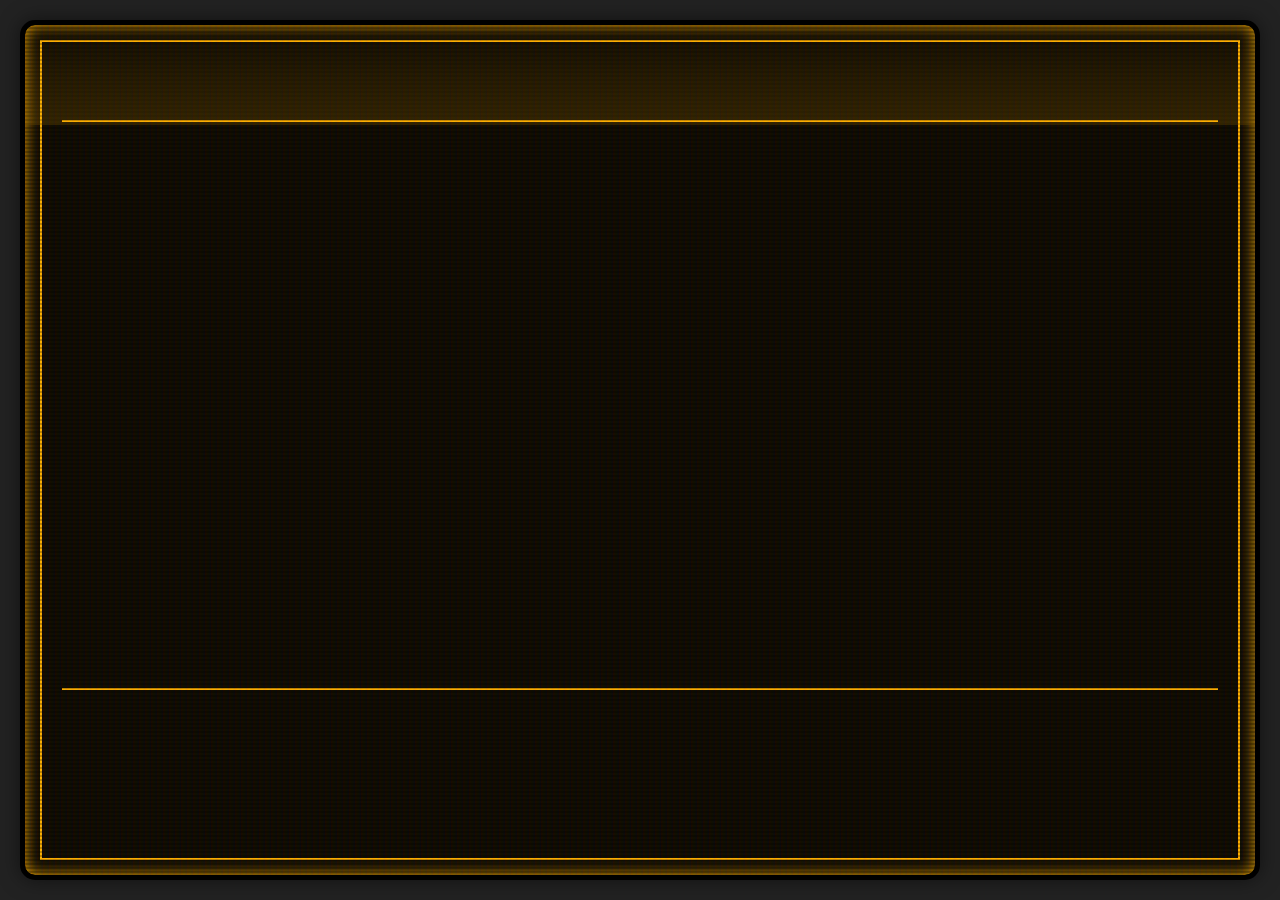
<file: index.html>
<!DOCTYPE html>
<html lang="en">
<head>
    <meta charset="UTF-8">
    <meta name="viewport" content="width=device-width, initial-scale=1.0, user-scalable=no">
    <title>Terminal Echo - A Retro Terminal RPG</title>
    <link rel="preconnect" href="https://fonts.googleapis.com">
    <link rel="preconnect" href="https://fonts.gstatic.com" crossorigin>
    <link href="https://fonts.googleapis.com/css2?family=VT323&display=swap" rel="stylesheet">
    <link rel="stylesheet" href="styles.css">

    <!-- Game Data -->
    <script src="js/data/sampleData.js"></script>

    <!-- Core Systems -->
    <script src="js/core/EventBus.js"></script>
    <script src="js/core/StateManager.js"></script>
    <script src="js/core/InputManager.js"></script>
    <script src="js/core/NavigationManager.js"></script>
    
    <!-- Components -->
    <script src="js/components/BaseComponent.js"></script>
    <script src="js/components/StatusBar.js"></script>
    <script src="js/components/ScreenTitle.js"></script>
    <script src="js/components/ScreenDescription.js"></script>
    <script src="js/components/Menu.js"></script>
    <script src="js/components/EventLog.js"></script>
    
    <!-- Screens -->
    <script src="js/screens/BaseScreen.js"></script>
    <script src="js/screens/MainMenuScreen.js"></script>
    <script src="js/screens/NewGameModeScreen.js"></script>
    <script src="js/screens/NewGamePlayerNameScreen.js"></script>
    <script src="js/screens/NewGamePlayerAttributesScreen.js"></script>
    <script src="js/screens/WorldMapScreen.js"></script>
    <script src="js/screens/LocationScreen.js"></script>
    <script src="js/screens/DialogueScreen.js"></script>
    <script src="js/screens/InventoryScreen.js"></script>

    <!--<script src="js/screens/TradeScreen.js"></script>
    <script src="js/screens/GameMenuPopup.js"></script>
    <script src="js/screens/GameOverPopup.js"></script>-->
    
    <!-- Main App -->
    <script src="js/app.js"></script>
    
</head>
<body>
    <div class="terminal-container">
        <div class="terminal-frame">
            <div class="terminal-border">
                <!-- Status Bar -->
                <div class="terminal-header"></div>
                
                <!-- Main Screen Area -->
                <div class="terminal-body"></div>
                
                <!-- Event Log -->
                <div class="terminal-footer"></div>
            </div>
        </div>
    </div>
</body>
</html>
</file>
<file: styles.css>
/* ============================================
   TERMINAL ECHO - STYLES
   ============================================ */

/* === RESET & BASE === */
* {
    margin: 0;
    padding: 0;
    box-sizing: border-box;
}

:root {
    --color-primary: #FFB000; /* green: 33FF00*/ /* amber: #FFB000;*/
    --color-bg-dark: #0f0b00; /*green 0a180a*/ /*amber: #0f0b00*/
    --color-bg-darker: #222;
    --color-bg-light: #ffcf661c; /*rgba(0, 255, 0, 0.1);*/
    --color-border: var(--color-primary);
    --color-text: var(--color-primary);
    --color-text-inverse: #000;
    --color-disabled: #030;
    
    --font-primary: 'VT323', monospace;
    --font-size-base: 30px;
    --text-shadow: 0 0 10px #ffb000; /* amber glow: #ffe3a6;*/
    
    --spacing-sm: 10px;
    --spacing-md: 15px;
    --spacing-lg: 20px;
    
    --transition-fast: 0.1s;
}

body {
    background: var(--color-bg-darker);
    font-family: var(--font-primary);
    font-size: var(--font-size-base);
    text-shadow: var(--text-shadow);
    color: var(--color-text);
    /*overflow:  scroll;*/
    /* cursor: none; */
    /*user-select: none;*/
    letter-spacing: 1px;
}

/* === TERMINAL CONTAINER === */
.terminal-container {
    display: flex;
    justify-content: center;
    align-items: top;
    /*min-height: 100vh;*/
    height: 100vh;
    padding: var(--spacing-lg);
}

.terminal-frame {
    display: flex;
    flex-direction: column;
    width: 100%;
    max-width: 1400px;
    height: 100%;
    padding: var(--spacing-md);
    border: 5px solid #000;
    border-radius: 15px;
    background: var(--color-bg-dark);
    box-shadow: 0 0 20px rgba(0, 0, 0, 0.5), inset 0 0 15px var(--color-primary);
    position: relative;
    overflow: hidden;
}

/* CRT Effects: pixel grain */
.terminal-frame::before {
    content: '';
    position: absolute;
    top:  0;
    left: 0;
    right: 0;
    bottom: 0;
    background: 
        linear-gradient(rgba(18, 16, 16, 0) 50%, rgba(0, 0, 0, 0.25) 50%), 
        linear-gradient(90deg, rgba(255, 0, 0, 0.06), rgba(0, 255, 0, 0.02), rgba(0, 0, 255, 0.06));
    z-index: 10;
    background-size: 100% 4px, 6px 100%;
    pointer-events: none;

    animation: flicker 0.8s infinite;
}

/* CRT Effects: scanning line */
.terminal-frame::after {
    content: '';
    position: absolute;
    top: 0;
    left: 0;
    right: 0;
    height: 100px;
    background: linear-gradient(
        to bottom,
        #FFB00000 0%,
        #FFB00015 50%,
        #FFB00025 100%
    );
    pointer-events: none;
    z-index: 11;
    animation: scan 8s linear infinite;
}

@keyframes flicker {
    0%, 100% { opacity: 1; }
    50% { opacity: 0.97; }
}

@keyframes scan {
    0% { transform: translateY(-100%); }
    100% { transform: translateY(100vh); }
}

.terminal-border {
    display: flex;
    flex-direction: column;
    height: 100%;
    padding: var(--spacing-lg);
    border: 2px solid var(--color-primary);
}

/* === LAYOUT SECTIONS === */
.terminal-header {
    height: 60px;
    flex-shrink: 0;
    padding: var(--spacing-md) 2px;
    border-bottom: 2px solid var(--color-border);
}

.terminal-header.hidden {
    display: none;
}

.terminal-body {
    flex: 1;
    padding:  var(--spacing-md) 0;
    overflow-y:  scroll;
}

.terminal-footer {
    height: 150px;
    flex-shrink: 0;
    flex-direction: column-reverse;
    margin-bottom: 0; /* Remove the default bottom margin */
    border-top: 2px solid var(--color-border);
    padding: var(--spacing-md);
    overflow-y:  scroll;
    scrollbar-width: thin;
    scrollbar-color: var(--color-primary) var(--color-bg-darker);
}

/* === STATUS BAR === */
.terminal-status {
    font-size: var(--font-size-base);
    display: flex;
    justify-content: space-between;
    font-weight: bold;
}

.status-left,
.status-right {
    display: flex;
    gap: var(--spacing-lg);
}

/* === SCREEN BASE === */
.screen {
    display: none;
    flex-direction: column;
    height: 100%;
    width: 100%;
}

.screen.active {
    display: flex;
}

.screen-title {
    font-size:  var(--font-size-base);
    font-weight: bold;
    margin-bottom: var(--spacing-lg);
    text-align: center;
    padding: var(--spacing-md);
    background: var(--color-primary);
    color: var(--color-text-inverse);
    letter-spacing: 2px;
}

.screen-description {
    background: var(--color-bg-light);
    border: 1px solid var(--color-border);
    margin-bottom: var(--spacing-lg);
    line-height: 1.4;
    padding: var(--spacing-md);
    text-align: center;
}

/* === MENU COMPONENT === */
.menu-list {
    list-style: none;
    margin: var(--spacing-lg) 0;
}

.menu-item {
    padding: var(--spacing-sm);
    /* margin: 5px 0; */
    transition: all var(--transition-fast);
    /* cursor: pointer; */
    font-size: var(--font-size-base);
    position: relative;
    display: flex;
    justify-content: space-between;
    align-items: center;
}

.menu-item:hover {
    background: var(--color-bg-light);
}

.menu-item.focused {
    background: var(--color-primary);
    color: var(--color-text-inverse);
    /*font-weight: bold;*/
}

.menu-item.focused::before {
    content: '';
    position: absolute;
    left: 5px;
    top: 50%;
    transform: translateY(-50%);
    width: 0;
    height: 0;
    border-top: 6px solid transparent;
    border-bottom: 6px solid transparent;
    border-left: 8px solid var(--color-text-inverse);
}

.menu-item.disabled {
    opacity: 0.4;
    /* cursor: not-allowed; */
}

.menu-item.disabled:hover {
    background: none;
}

.menu-item-label {
    flex: 1;
    padding-left: var(--spacing-lg);
}

.menu-item-hotkey {
    margin-left: var(--spacing-sm);;
    opacity: 0.7;
}

.menu-item-value {
    margin-left: var(--spacing-lg);;
    font-weight: bold;
}

/* === MENU ITEM TYPES === */

/* Separator - compact delimiter */
.menu-item.type-separator {
    padding: 0 0 0 calc(var(--spacing-md)*2);
    margin: 0px;
    min-height: auto;
    height: auto;
    cursor: default;
    font-size: 10px;
}

.menu-item.type-separator:hover {
    background: none;
}

.menu-item.type-separator.focused {
    background: none;
    color: var(--color-text);
}

.menu-item.type-separator.focused::before {
    display: none;
}

.menu-separator-content {
    opacity: 0.5;
    font-size: calc(var(--font-size-base) * 0.85);
    letter-spacing: 2px;
}

/* Attribute Adjuster */
.menu-item.type-attribute {
    justify-content: space-between;
}

.attribute-controls {
    display: flex;
    align-items: center;
    gap: 15px;
}

.attribute-button {
    color: var(--color-primary);
    border: 0px solid;
    background: none;
    font-size: var(--font-size-base);
    width: 40px;
    height: 40px;
    cursor: pointer;
    font-weight: bold;
    display: flex;
    align-items: center;
    justify-content: center;
    font-family: var(--font-primary);
}

.menu-item.focused .attribute-button {
    color: var(--color-text-inverse);
    border-color: var(--color-text-inverse);
}

/*.attribute-button:hover {
    background: var(--color-disabled);
}
*/

.attribute-value {
    font-size: var(--font-size-base);
    min-width: 50px;
    text-align: center;
}

/* Input Field */
.menu-item.type-input .input-field {
    width: 100%;
    max-width: 600px;
    /*padding: var(--spacing-sm);*/
    background: var(--color-bg-dark);
    border: 2px solid var(--color-border);
    color: var(--color-text);
    font-family: var(--font-primary);
    font-size: var(--font-size-base);
}

.menu-item.type-input .input-field:focus {
    outline: none;
    background: var(--color-bg-dark);
    box-shadow: 0 0 10px var(--color-primary);
}


/* === TRADING === */
/* === !!! CURRENTLY NOT IN USE === */
.two-columns-layout {
    display: flex;
    justify-content: space-between;
    gap: 2ch;
    width: 100%;
    /*border-top: 1px solid var(--primary-color);
    border-bottom: 1px solid var(--primary-color);*/
    padding: 1em 0;
}

.column {
    width: 50%;
    border: 1px solid var(--primary-color);
}

/* On smaller screens */
@media (max-width: 600px) {
    .two-columns-layout {
        flex-direction: column;
    }
    .column {
        width: 100%;
    }
}


/* === EVENT LOG === */
.event-log {
    height: 100%;
    overflow-y: scroll;
    overflow-x: hidden;
    font-size: var(--font-size-base);
    line-height: 1;
    scrollbar-width: thin;
    scrollbar-color: var(--color-primary) var(--color-bg-darker);
    text-indent: -1. 5em;
    padding-left: 1. 5em;
}

.event-log::-webkit-scrollbar {
    width: 6px;
}

/* 
.event-log::-webkit-scrollbar-track {
    background: var(--color-disabled);
}

.event-log::-webkit-scrollbar-thumb {
    background: var(--color-disabled); 
}

.event-log-entry {
    margin-bottom: 2px;
}

.event-log-entry:first-child {
    margin-top: 0;
}

.event-log-entry.type-system {
    color: var(--color-primary);
}

.event-log-entry.type-dialogue {
    color: var(--color-primary);
}

.event-log-entry.type-error {
    color: var(--color-primary);
}

/* === UTILITY CLASSES === */
.hidden {
    display: none ! important;
}

.text-center {
    text-align: center;
}

.text-success {
    color: var(--color-primary);
}

.text-warning {
    color: #ff3;
}

.text-error {
    color: #f33;
}

/* --- POPUP STYLES --- */
.popup-overlay {
    position: fixed;
    top: 0;
    left: 0;
    width: 100%;
    height: 100%;
    background-color: rgba(0, 0, 0, 0.7);
    display: flex;
    justify-content: center;
    align-items: center;
    z-index: 0;
}

.popup-content {
    background-color: var(--color-bg-dark);
    border: 2px solid var(--color-primary);
    padding: var(--spacing-md);
    max-width: 80%;
    text-align: center;
    box-shadow: inset 0 0 10px var(--color-primary);
}

/*.popup-title {
    color: #f00; 
    font-size: 2em;
    margin-top: 0;
}

.popup-message {
    color: #ccc;
    margin-bottom: 1.5em;
}

.popup-content .menu-item {
    padding: 0.5em;
}*/


/* === RESPONSIVE === */
@media (max-width: 1200px) {
    .terminal-frame {
        max-width: 100%;
    }
}

@media (max-width:  768px) {
    :root {
        --font-size-base: 22px;
        --spacing-sm: 5px;
        --spacing-md: 10px;
        --spacing-lg: 10px;

        /* cursor: pointer; */
        user-select: all;
    }

    .terminal-frame {
        max-height: calc(100vh - 80px); /*space for safari non-hiding address menu*/
    }
    .terminal-frame::before {
        background-size: 100% 3px, 5px 100%;
    }
    .terminal-header {
        height: 40px;
    }
    .terminal-status{
        font-size: 20px;
    }
    .terminal-footer {
        height: 90px;
    }
/*    .screen-title {
        margin-bottom: 10px;
    }
    .screen-description {
        margin-bottom: 10px;
    }



    .status-left,
    .status-right {
        flex-direction:  column;
        gap: 10px;
    }
*/
}

/* === ANIMATIONS === */
@keyframes fadeIn {
    from { opacity:  0; }
    to { opacity: 1; }
}

.screen.active {
    animation: fadeIn 0.3s ease-in;
}
</file>
